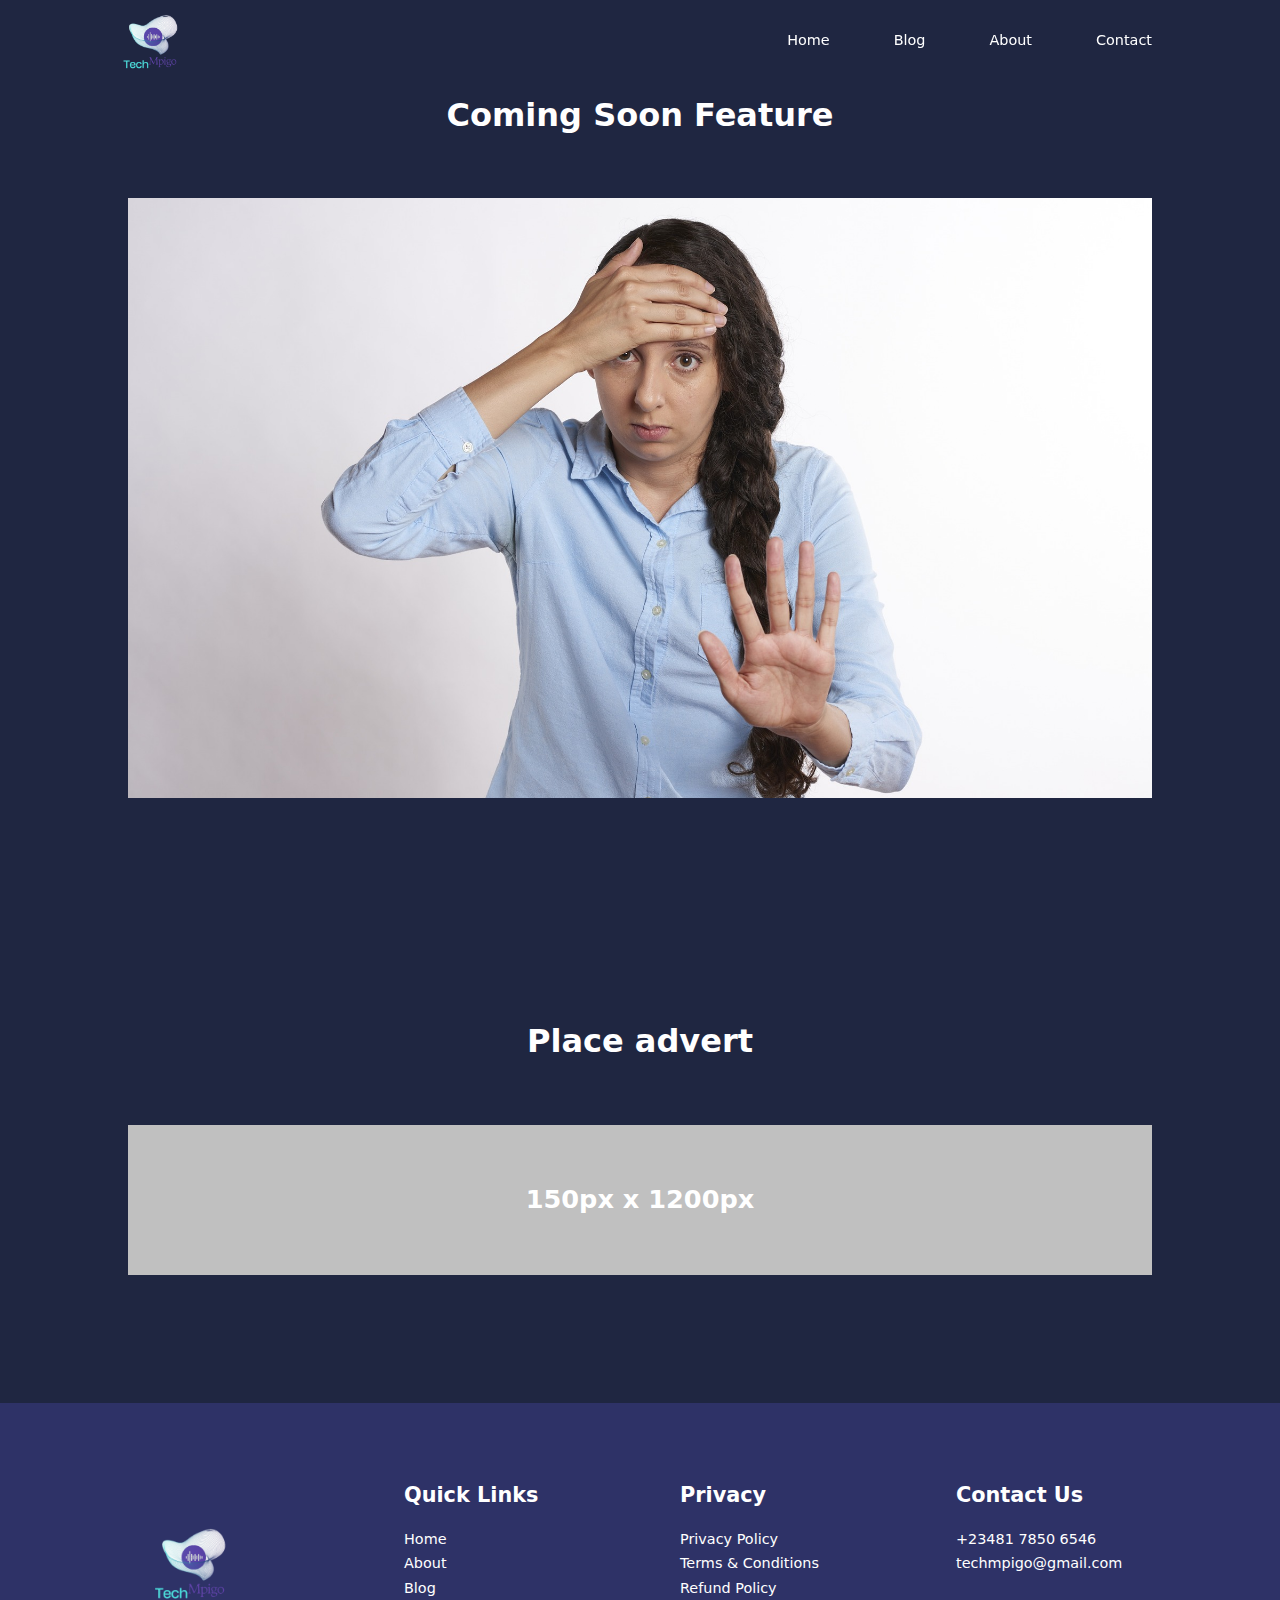
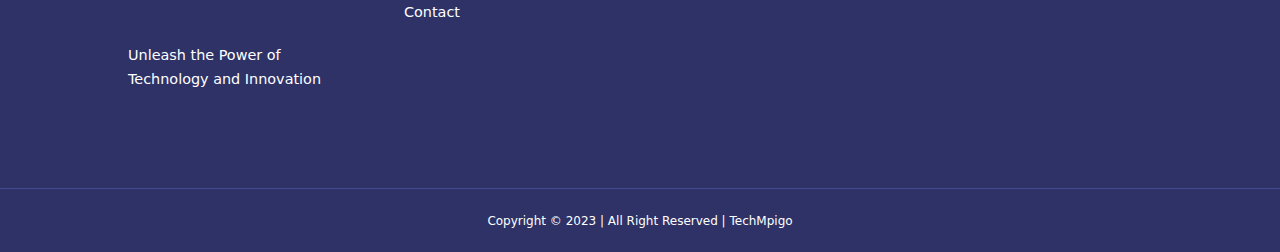
<file: blog.html>
<!DOCTYPE html>
<html lang="en">
<head>
    <meta charset="UTF-8">
    <meta http-equiv="X-UA-Compatible" content="IE=edge">
    <meta name="viewport" content="width=device-width, initial-scale=1.0">
    <title>Blog</title>
    <link rel="stylesheet" href="./stylesheet/main.css">
    <link rel="stylesheet" href="./stylesheet/blog.css">
    <link rel="stylesheet" href="https://unicons.iconscout.com/release/v4.0.0/css/line.css">
</head>
<body>
    <nav>
        <div class="container nav__container">
            <a href="index.html"><img src="images/techmpigo-logo.png" alt="Logo" class="logo"></a>
            <ul class="nav__menu">
                <li><a href="index.html">Home</a></li>
                <li><a href="blog.html">Blog</a></li>
                <li><a href="about.html">About</a></li>
                <li><a href="contact.html">Contact</a></li>
            </ul>
            <button id="open-menu-btn"><i class="uil uil-bars"></i></button>
            <button id="close-menu-btn"><i class="uil uil-times"></i></button>
        </div>
    </nav>

<!---------------BLOG SECTION --------------------------->
<section class="container testimonials__container">
    <h2>Coming Soon Feature</h2>
    <div class="blog__container">
         <img src="images/comingsoon.jpg" alt="">
    </div>
</section>
<!---------------ADVERTS SECTION --------------------------->
<section class="container testimonials__container">
    <h2>Place advert</h2>
    <div class="advert">
        <h3>150px x 1200px</h3>
    </div>
</section>


<!---------------FOOTER SECTION --------------------------->

<footer>
    <div class="container footer__container">
        <div class="footer__1">
            <a href="index.html"><img src="images/techmpigo-logo.png" alt="Logo" class="logo"></a>
            <p>Unleash the Power of Technology and Innovation</p>
        </div>

        <div class="footer__2">
            <h4>Quick Links</h4>
            <ul class="permalinks">
                <li><a href="index.html">Home</a></li>
                <li><a href="about.html">About</a></li>
                <li><a href="blog.html">Blog</a></li>
                <li><a href="contact.html">Contact</a></li>
            </ul>
        </div>

        <div class="footer__3">
            <h4>Privacy</h4>
            <ul class="privacy">
                <li><a href="#">Privacy Policy</a></li>
                <li><a href="#">Terms & Conditions</a></li>
                <li><a href="#">Refund Policy</a></li>
            </ul>
        </div>

        <div class="footer__4">
            <h4>Contact Us</h4>
            <div>
                <p>+23481 7850 6546<br />
                    techmpigo@gmail.com
                </p>
            </div>

            <ul class="footer__socials">
                <li>
                    <a href="#"><i class="uil uil-facebook-f"></i></a>
                </li>
                <li>
                    <a href="#"><i class="uil uil-instagram-alt"></i></a>
                </li>
                <li>
                    <a href="#"><i class="uil uil-twitter"></i></a>
                </li>
                <li>
                    <a href="#"><i class="uil uil-linkedin-alt"></i></a>
                </li>
            </ul>
        </div>
    </div>
        <div class="footer__copyright">
            <small>Copyright &copy 2023 | All Right Reserved | TechMpigo</small>
        </div>
</footer>

<script src="./mainjs.js"></script>
</body>
</html>
</file>
<file: stylesheet/main.css>
* {
    margin: 0;
    padding: 0;
    border: 0;
    outline: 0;
    text-decoration: none;
    list-style: none;
    box-sizing: border-box;
}

:root {
    --color-primary: #6c63ff;
    --color-success: #00bf8e;
    --color-warning: #f7c94b;
    --color-danger: rgba(247, 88, 66, 0.4);
    --color-white: #fff;
    --color-light: rgba(255, 255, 255, 0.7);
    --color-black: #000;
    --color-bg: #1f2641;
    --color-bg1: #2e3267;
    --color-bg2: #424890;

    --container-width-lg: 80%;
    --container-width-md: 90%;
    --container-width-sm: 94%;

    --transition: all 400ms ease;
}

body {
    font-family: system-ui, -apple-system, BlinkMacSystemFont, 'Segoe UI', Roboto, Oxygen, Ubuntu, Cantarell, 'Open Sans', 'Helvetica Neue', sans-serif;
    line-height: 1.7;
    color: var(--color-white);
    background: var(--color-bg);
}

.container {
    width: var(--container-width-lg);
    margin: 0 auto;
}

section {
    padding: 6rem 0;
}

section h2 {
    text-align: center;
    margin-bottom: 4rem;
}

h1,
h2,
h3,
h4,
h5 {
    line-height: 1.2;
}

h1 {
    font-size: 2.4rem;
}

h2 {
    font-size: 2rem;
}
h3 {
    font-size: 1.6rem;
}
h4 {
    font-size: 1.3rem;
}

a {
    color: var(--color-white);
}

img {
    width: 100%;
    display: block;
    object-fit: cover;
}

.btn {
    display: inline-block;
    background: var(--color-white);
    color: var(--color-black);
    padding: 1rem 2rem;
    border: 1px solid transparent;
    font-weight: 500;
    transition: var(--transition);
}

.btn:hover {
    background: transparent;
    color: var(--color-white);
    border: var(--color-white);
}

.btn-primary {
    background: var(--color-success);
    color: var(--color-white);
}

/*------------NAVBAR-------------------*/
nav {
    background: transparent;
    width: 100vw;
    height: 5rem;
    position: fixed;
    top: 0;
    z-index: 11;
}

/*----------Changing the navbar style on scroll----------------*/
.window-scroll {
    background: var(--color-success);
    box-shadow: 0 1rem 2rem rgba(0, 0, 0, 0.2);
}

.nav__container {
    height: 5rem;
    display: flex;
    justify-content: space-between;
    align-items: center;
}

nav button {
    display: none;
}
.nav__menu {
    display: flex;
    align-items: center;
    gap: 4rem;
}

.nav__menu a {
    font-size: 0.9rem;
    transition: var(--transition);
}
.nav__menu a:hover {
    color: var(--color-success);
}
.logo {
    width: 100%;
    height: 150px;
    margin-top: 10px;
    margin-left: -35px;
}

/*--------------Header ---------------*/
header {
    position: relative;
    top: 5rem;
    overflow: hidden;
    height: 70vh;
    margin-bottom: 5rem;
}
.header__container {
    display: grid;
    grid-template-columns: 1fr 1fr;
    align-items: center;
    gap: 5rem;
    height: 100%;
}
.header__left, p {
    margin: 1rem 0 2.4rem;
}

/*--------------Categories ---------------*/

.categories {
    background: var(--color-bg1);
    height: 32rem;
}
.categories h1 {
    line-height: 1;
    margin-bottom: 3rem;
}
.categories__container {
    display: grid;
    grid-template-columns: 40% 60%;
    gap: 2rem;
}

.categories__left {
    margin: 1rem 0 3rem;
}
.categories__right {
    display: grid;
    grid-template-columns: repeat(3, 1fr);
    gap: 1.2rem;
}
.category {
    background: var(--color-bg2);
    padding: 1rem;
    border-radius: 2rem;
    transition: var(--transition);
}

.category:hover {
    box-shadow: 0 3rem 3rem rgba(0, 0, 0, 0.3);
    z-index: 1;
}

.category:nth-child(2) .category__icon {
    background: var(--color-danger-variant);
}
.category:nth-child(3) .category__icon {
    background: var(--color-success);
}
.category:nth-child(4) .category__icon {
    background: var(--color-warning);
}
.category:nth-child(5) .category__icon {
    background: var(--color-success);
}

.category__icon {
    background: var(--color-primary);
    padding: 0.7rem;
    border-radius: 0.9rem;
}

.category h5 {
    margin: 2rem 0 1rem;
    font-size: 18px;
    text-align: center;
}

.category p {
    font-size: 0.85rem;
    line-height: 1.3;
    text-align: center;
}

/*----------COURSES SECTION----------------*/
.courses {
    margin-top: 10rem;
}
.courses__container {
    display: grid;
    grid-template-columns: repeat(3,1fr);
    gap: 2rem;
}
.courses__container .view-more {
    text-align: center;
    margin-left: 140%;
    margin-top: 3rem;
}
.courses__container .view-more a {
    width: 150px;
}

.course {
    background: var(--color-bg1);
    text-align: center;
    border: 1px solid transparent;
    transition: var(--transition) ;
}

.course:hover {
    background: transparent;
    border-color: var(--color-success);
}
.course__info {
    padding: 2rem;
}

.course__info p {
    margin: 1.2rem 0 2rem;
    font-size: 0.9rem;
}
.course_image img {
    height: 100%;
    width: 100%;
}

/*----------PARTNERS SECTION----------------*/
.partners__container {
    margin-bottom: 5rem;
    height: 200px;
}
.partner-logo {
    display: flex;
    justify-content: center;
    align-items: center;
    gap: 25px;
}
.partner-logo img {
    width: 120px;
    height: 120px;
}
/*----------ADVERT SECTION----------------*/
.advert {
    height: 150px;
    background: #c0c0c0;
    display: flex;
    align-items: center;
    justify-content: center;
}

/*----------FAQS SECTION----------------*/
.faqs {
    background: var(--color-bg1);
    box-shadow: inset 0 0 3rem rgba(0, 0, 0, 0.5);
}

.faqs__container {
    display: grid;
    grid-template-columns: 1fr 1fr;
    gap: 1rem;
}
.faq {
    padding: 2rem;
    display: flex;
    align-items: center;
    gap: 1.4rem;
    height: fit-content;
    background: var(--color-success);
    cursor: pointer;
}
.faq h4 {
    font-size: 1rem;
    line-height: 2.2;
}

.faq__icon {
    align-self: flex-start;
    font-size: 1.2rem;
}
.faq p {
    margin-top: 0.8rem;
    display: none;
}
.faq.open p {
    display: block;
}

/*----------TESTIMONIALS SECTION----------------*/

.testimonials__container {
    overflow: hidden;
    position: relative;
    margin-bottom: 2rem;
}

.testimonial {
    padding-top: 2rem;
}

.avatar {
    width: 6rem;
    height: 6rem;
    border-radius: 50%;
    overflow: hidden;
    margin: 0 auto 1rem;
    border: 1rem solid var(--color-success);
}
.testimonial__info {
    text-align: center;
}
.testimonial__body {
    background: var(--color-success);
    padding: 2rem;
    margin-top: 3rem;
    position: relative;
}
.testimonial__body::before {
    content: "";
    display: block;
    background: linear-gradient(135deg, transparent, 
    var(--color-success), 
    var(--color-success),
    var(--color-success));
    width: 3rem;
    height: 3rem;
    position: absolute;
    left: 50%;
    top: -1.5rem;
    transform: rotate(45deg);
}

/*----------FOOTER SECTION----------------*/
footer {
    background: var(--color-bg1);
    padding-top: 5rem;
    font-size: 0.9rem;
}

.footer__container {
    display: grid;
    grid-template-columns: repeat(4, 1fr);
    gap: 5rem;
}
.footer__container > div h4 {
    margin-bottom: 1.2rem;
}
.footer__1 p {
    margin: 0 0 2rem;
}
.footer ul li {
    margin-bottom: 0.7rem;
}
.footer ul li, a:hover {
    text-decoration: underline;
    color: #00bf8e;
}
.footer__socials {
    display: flex;
    justify-content: center;
    align-items: center;
    gap: 1rem;
    font-size: 1.2rem;
    margin-top: 2rem;
}
.footer__copyright {
    text-align: center;
    margin-top: 4rem;
    padding: 1.2rem 0;
    border-top: 1px solid var(--color-bg2);
}

/*------------MEDIA QUERY FOR TABLET------------------*/
@media screen and (max-width: 1024px){
    .container {
        width: var(--container-width-md);
    }
    h1 {
        font-size: 2.2rem;
    }
    h2 {
        font-size: 1.7rem;
    }
    h3 {
        font-size: 1.4rem;
    }
    h4 {
        font-size: 1.2rem;
    }
    /*------- NAVBAR------*/
    nav button {
        display: inline-block;
        background: transparent;
        font-size: 1.8rem;
        color: var(--color-white);
        cursor: pointer;
    }
    nav button#close-menu-btn {
        display: none;
    }
    .nav__menu {
        position: fixed;
        top: 5rem;
        right: 5%;
        height: fit-content;
        width: 18rem; 
        flex-direction: column;
        gap: 0;
        display: none;
    }
        .nav__menu li {
            width: 100%;
            height: 5.8rem;
            animation: animateNavItems 400ms linear forwards;
            transform-origin: top right;
            opacity: 0;
        }
        .nav__menu li:nth-child(2) {
            animation-delay: 200ms;
        }
        .nav__menu li:nth-child(3) {
            animation-delay: 400ms;
        }
        .nav__menu li:nth-child(4) {
            animation-delay: 600ms;
        }
       

        @keyframes animateNavItems{
            0% {
                transform: rotateZ(-90deg) rotateX(90deg) scale(0.1);
            }
            100% {
                transform: rotateZ(0) rotateX(0) scale(1);
                opacity: 1;
            }
        }
        .nav__menu li a {
            background: var(--color-success);
            box-shadow: -4rem 6rem 10rem rgba(0,0,0,0.6);
            width: 100%;
            height: 100%;
            display: grid;
            place-items: center;
        }

        .nav__menu li a:hover {
            background: var(--color-bg);
            color: var(--color-white);
        }

   /*------- HEADER------*/
   header {
    height: 75vh;
    margin-bottom: 4rem;
   }

   .header__container {
    gap: 0;
    padding-bottom: 3rem;
   }
   /*------- CATEGORIES------*/
   .categories {
    height: auto;
   }
   .categories__container {
    grid-template-columns: 1fr;
    gap: 3rem;
   }
   .categories__left {
    margin-right: 0;
   }
    /*------- COURSES------*/
    .courses {
     margin-top: 0;
    }
    .courses__container {
        grid-template-columns: 1fr 1fr;
    }
    /*------- FAQ------*/

    .faqs__container {
        grid-template-columns: 1fr;
    }
    .faq {
        padding: 1.5rem;
    }
    /*------- FOOTER------*/
    .footer__container {
        grid-template-columns: 1fr 1fr;
    }
  
}

/*------- MEDIA QUERY FOR PHONES------*/
@media screen and (max-width: 600px) {
   .container {
    width: var(--container-width-sm);
   }
/*------- NAV------*/

   .nav__menu {
    right: 3%;
   }

/*------- HEADER------*/

   .header {
    height: 100vh;
   }
   .header__container {
    grid-template-columns: 1fr;
    text-align: center;
    margin-top: 0;
   }
   .header__left p {
    margin-bottom: 1.3rem;
   }
/*------- CATEGORIES------*/
.categories__right {
    grid-template-columns: 1fr 1fr;
    gap: 0.7rem; 
}
.category {
    padding: 1rem;
    border-radius: 1rem;
}
.category__icon {
    margin-top: 4px;
    display: inline-block;
}
/*------- COURSES------*/
.courses__container {
    grid-template-columns: 1fr;
}
/*------- TESTIMONIAL------*/
.testimonial__body {
    padding: 1.2rem;
}
/*------- FOOTER------*/
.footer__container {
    grid-template-columns: 1fr;
    text-align: center;
    gap: 2rem;
}
.footer__1 p {
    margin: 1rem auto;
}
.footer__social {
    justify-content: center;
}
}
</file>
<file: stylesheet/blog.css>
/*----------BLOG SECTION----------------*/
.blog__container {
    display: flex;
    align-items: center;
    justify-content: center;
}
.blog__container img {
    height: 600px;
}
</file>
